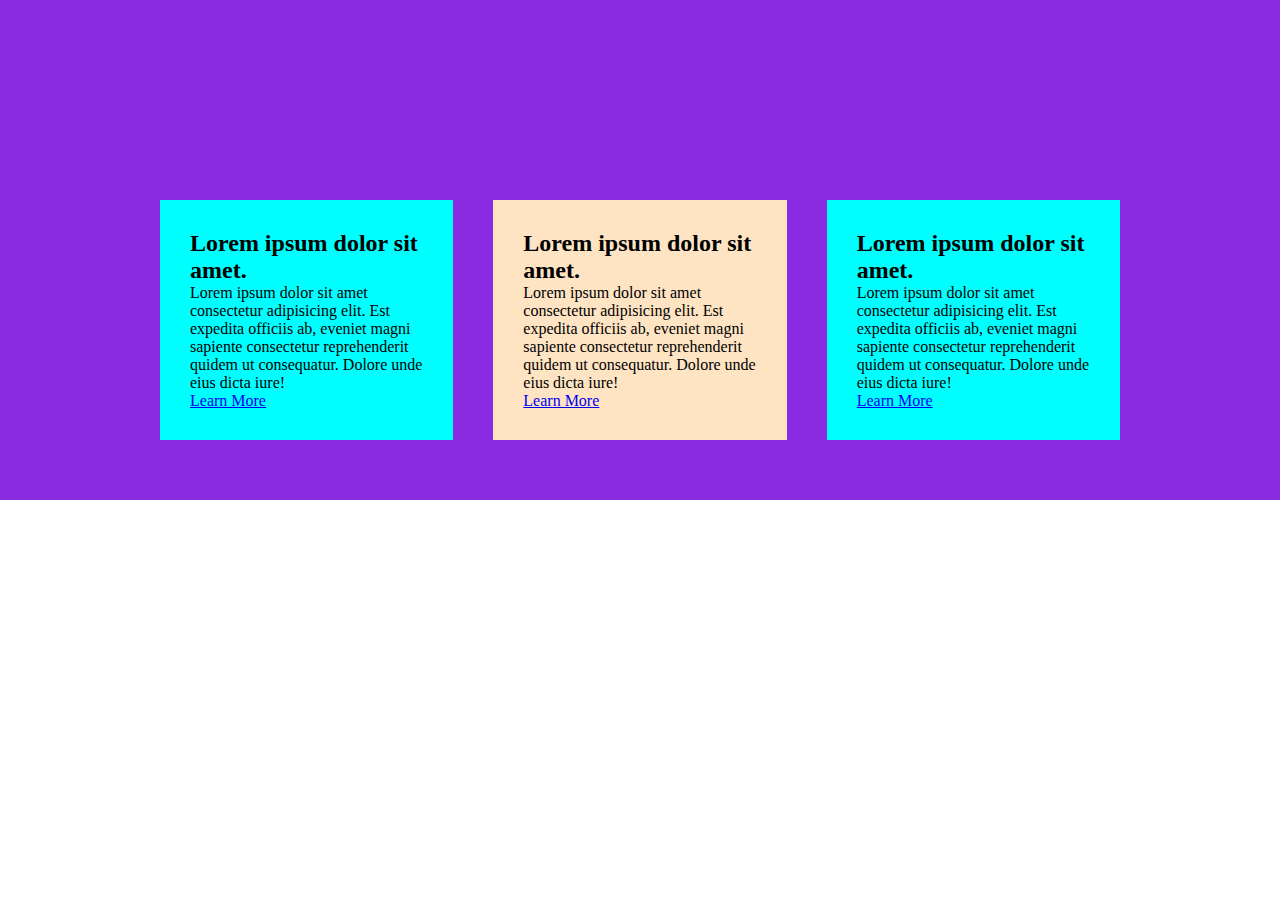
<file: index.html>
<!DOCTYPE html>
<html lang="en">

<head>
  <meta charset="UTF-8">
  <meta name="viewport" content="width=device-width, initial-scale=1.0">
  <title>Document</title>
</head>

<style>
  * {
    margin: 0;
    padding: 0;
    box-sizing: border-box;
  }

  .sec {
    background-color: blueviolet;
    height: 500px;
  }

  .container {
    max-width: 1000px;
    margin: 0 auto;
    animation-name: colorChange;
    animation-duration: 2s;
    animation-timing-function: ease-in-out;
    animation-iteration-count: infinite;
    animation-direction: alternate;
    animation-fill-mode: forwards;
  }

  .content-box {
    padding: 30px;
    margin: 200px 20px 0;
    background-color: aqua;
    transition: all .5s linear;

  }

  .content-box:nth-child(even) {
    /* transform: scaleX(1.2); */
    background-color: bisque;
    animation: moveIn 2s linear infinite alternate forwards;
  }

  .content-box:hover {
    /* transform: rotate(5deg); */
    transform: translateY(-30px);
    background-color: chartreuse;
  }


  .content {
    display: flex;
    justify-content: space-between;
    align-items: center;
  }

  /* @keyframes colorChange {
    0% {
      background-color: cadetblue;
    }

    25% {
      background-color: brown;
    }

    50% {
      background-color: black;
    }

    75% {
      background-color: green;
    }

    100% {
      background-color: yellow;
    } */

  /* } */


  @keyframes moveIn {
    form {
      transform: rotateY(0);
    }

    to {
      transform: rotateY(360deg);
    }
  }
</style>

<body>
  <section class="sec">
    <div class="container">
      <div class="content">
        <div class="content-box">
          <h2>Lorem ipsum dolor sit amet.</h2>
          <p>Lorem ipsum dolor sit amet consectetur adipisicing elit. Est expedita officiis ab, eveniet magni sapiente
            consectetur reprehenderit quidem ut consequatur. Dolore unde eius dicta iure!</p>
          <a href="#">Learn More</a>
        </div>
        <div class="content-box">
          <h2>Lorem ipsum dolor sit amet.</h2>
          <p>Lorem ipsum dolor sit amet consectetur adipisicing elit. Est expedita officiis ab, eveniet magni sapiente
            consectetur reprehenderit quidem ut consequatur. Dolore unde eius dicta iure!</p>
          <a href="#">Learn More</a>
        </div>
        <div class="content-box">
          <h2>Lorem ipsum dolor sit amet.</h2>
          <p>Lorem ipsum dolor sit amet consectetur adipisicing elit. Est expedita officiis ab, eveniet magni sapiente
            consectetur reprehenderit quidem ut consequatur. Dolore unde eius dicta iure!</p>
          <a href="#">Learn More</a>
        </div>
      </div>
    </div>
  </section>
</body>

</html>
</file>
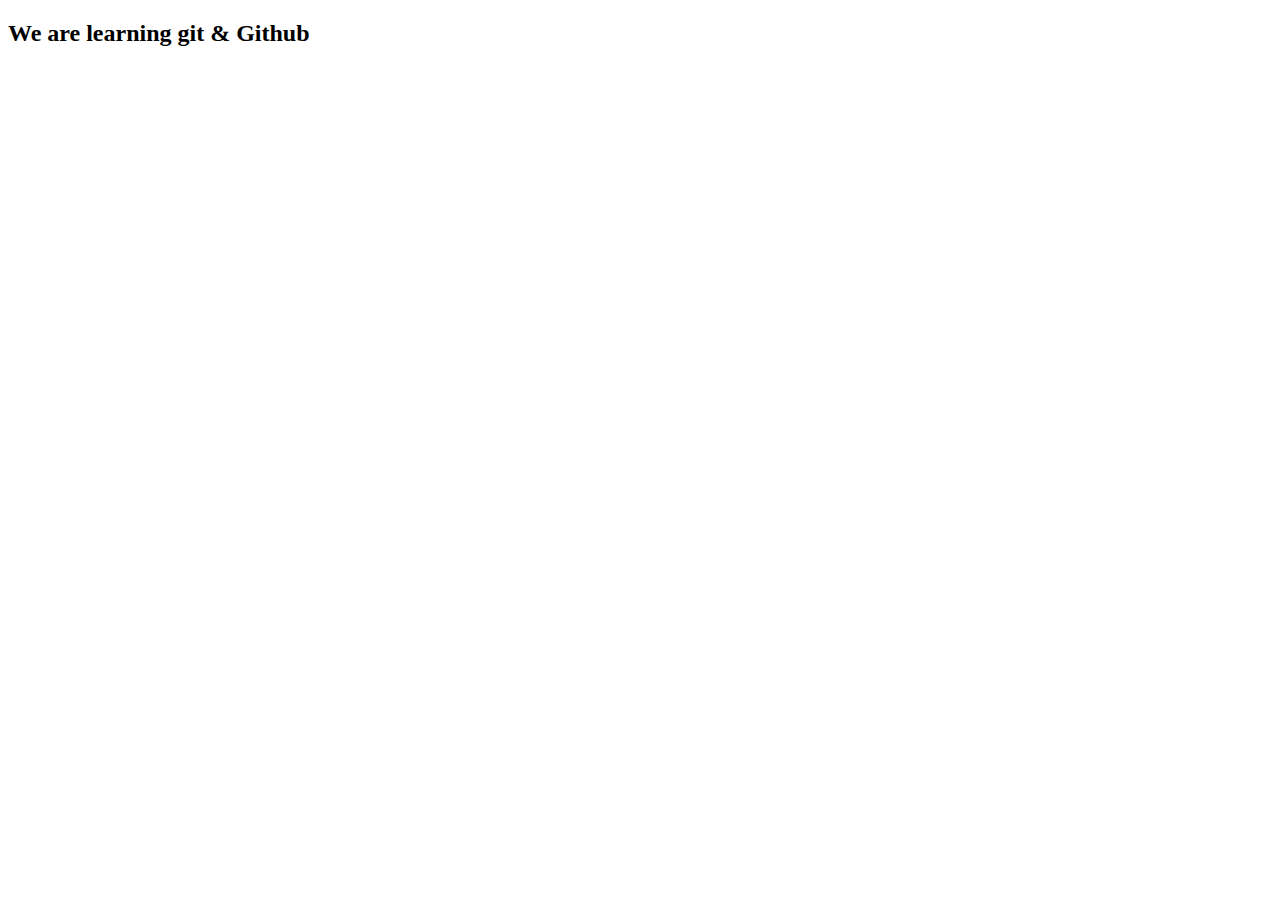
<file: inndex.html>
<!DOCTYPE html>
<html lang="en">

<head>
  <meta charset="UTF-8">
  <meta name="viewport" content="width=device-width, initial-scale=1.0">
  <title>Document</title>
</head>

<body>
  <h2>We are learning git & Github</h2>
</body>

</html>
</file>
